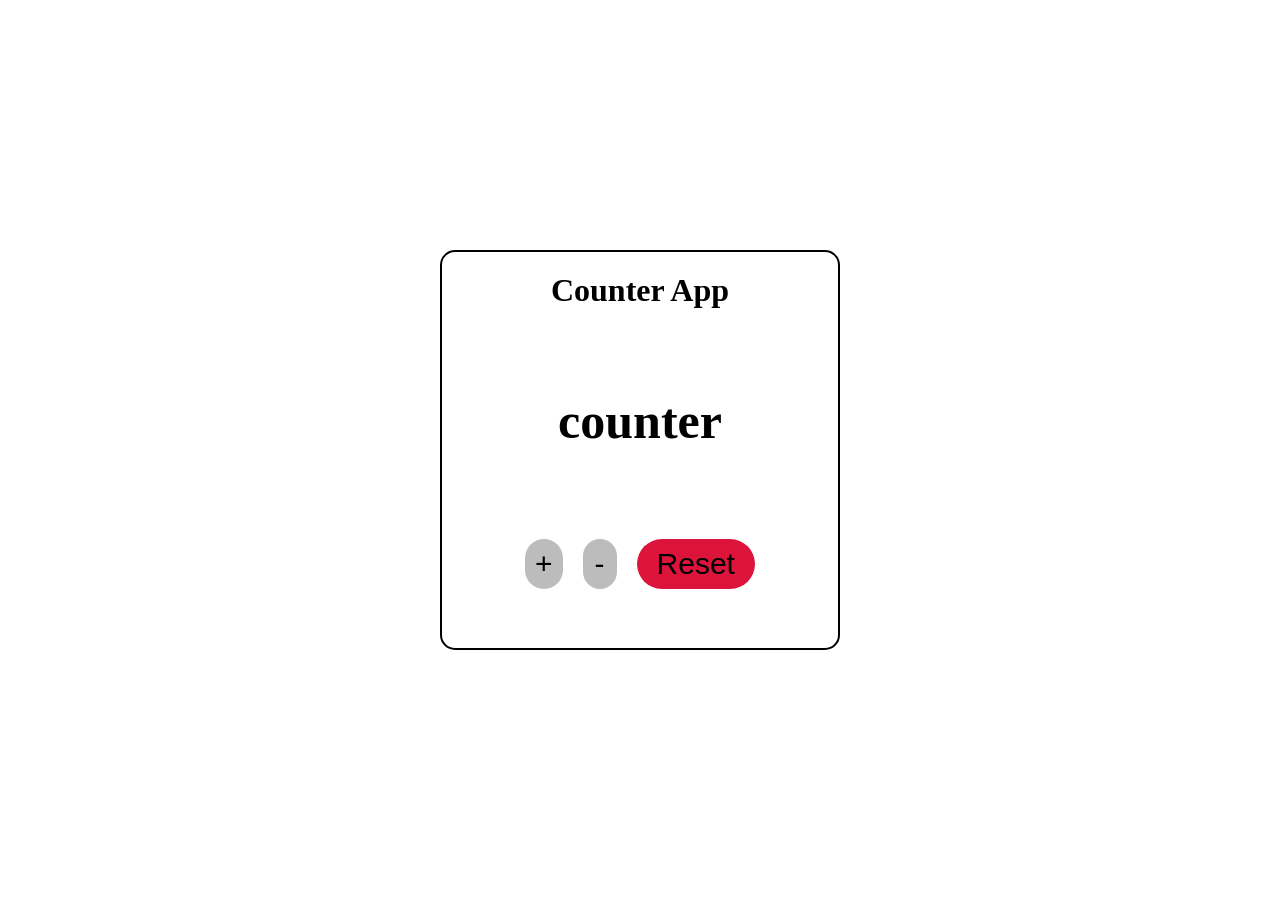
<file: dom-practice/counter-app/index.html>
<!DOCTYPE html>
<html lang="en">
<head>
    <meta charset="UTF-8">
    <meta name="viewport" content="width=device-width, initial-scale=1.0">
    <title>Counter App</title>
    <link rel="stylesheet" href="style.css">
</head>
<body>
    <div id="main">
        <h1>Counter App</h1>
        <h2>counter</h2>
        <div id="btns">
            <button id="plus">+</button>
            <button id="minus">-</button>
            <button id="reset">Reset</button>
        </div>
    </div>

    <script src="script.js"></script>
</body>
</html>
</file>
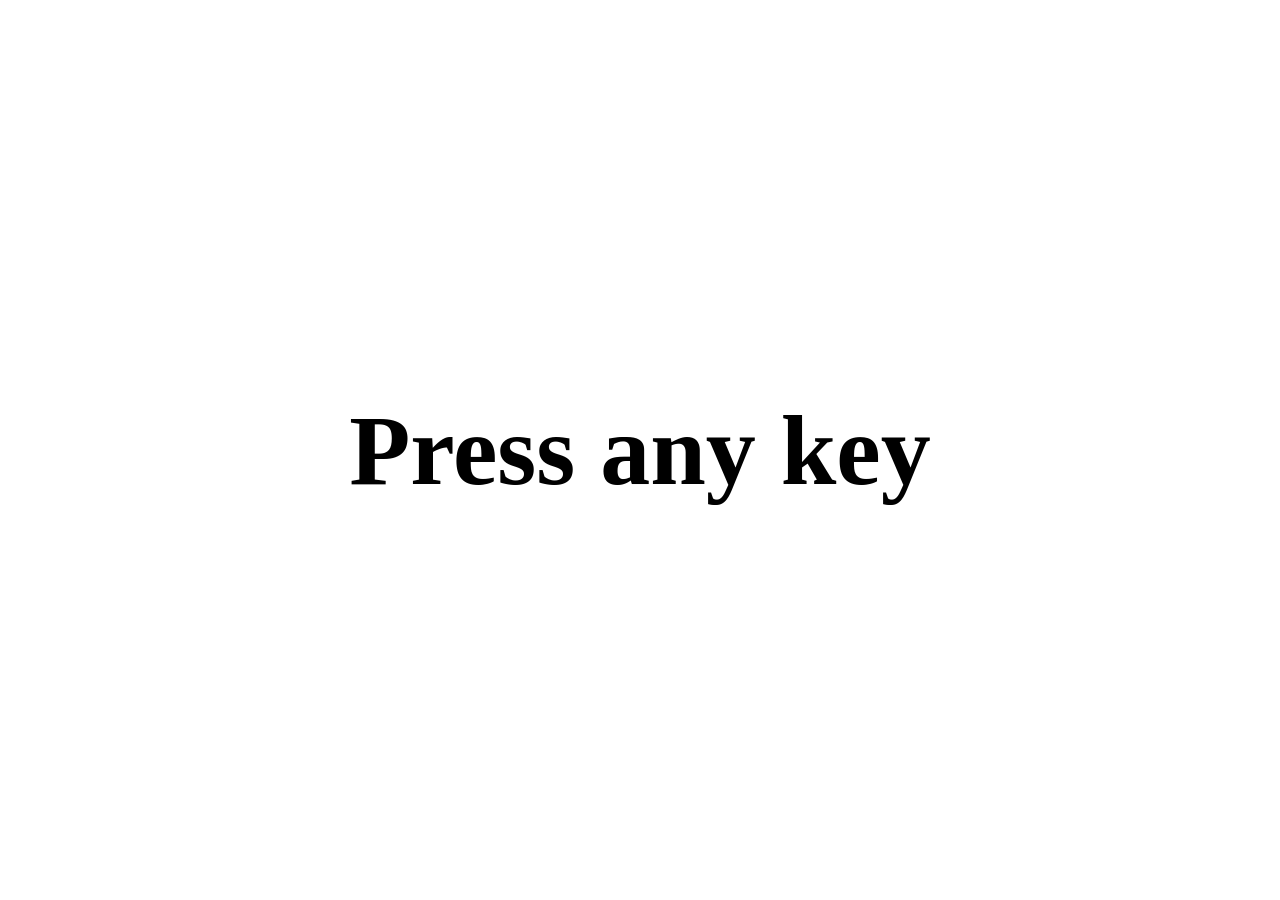
<file: dom-practice/project-1/index.html>
<!DOCTYPE html>
<html lang="en">
<head>
    <meta charset="UTF-8">
    <meta name="viewport" content="width=device-width, initial-scale=1.0">
    <title>Key Detector</title>
    <link rel="stylesheet" href="style.css">
</head>
<body>
    <div id="main">
        <h1>Press any key</h1>
    </div>




    <script src="script.js"></script>
</body>
</html>
</file>
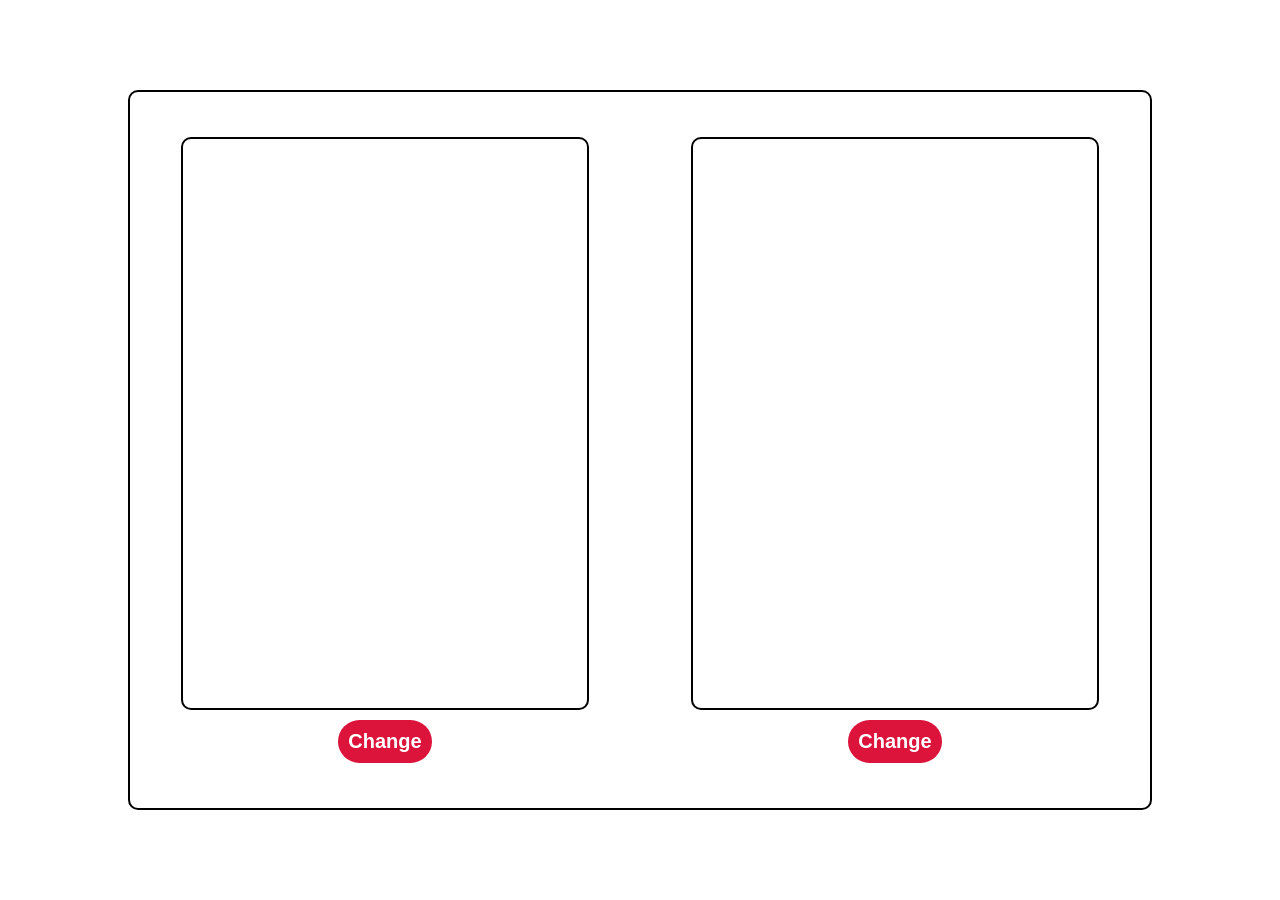
<file: dom-practice/project-2/index.html>
<!DOCTYPE html>
<html lang="en">
<head>
    <meta charset="UTF-8">
    <meta name="viewport" content="width=device-width, initial-scale=1.0">
    <title>Random Color Generator</title>
    <link rel="stylesheet" href="style.css">
</head>
<body>
   <div id="main">
    <div id="box1">
        <div id="innerbox1"></div>
        <button id="btn1">Change</button>
    </div>
    <div id="box2">
        <div id="innerbox2"></div>
        <button id="btn2">Change</button>
    </div>
   </div>
    <script src="script.js"></script>
</body>
</html>
</file>
<file: dom-practice/counter-app/style.css>
*{
    margin: 0;
    padding: 0;
    box-sizing: border-box;
}
html,body{
    width: 100%;
    height: 100%;
    display: flex;
    align-items: center;
    justify-content: center;
}

#main{
    width: 400px;
    height: 400px;
    border: 2px solid black;
    border-radius: 15px;
    display: flex;
    align-items: center;
    justify-content: center;
    flex-direction: column;
    gap: 80px;
    position: relative;
    background-color: white;
}
#main h1{
    top: 5%;
    position: absolute;
    user-select: none;
}
h2{
    user-select: none;
    font-size: 50px;
    position: absolute;
    bottom: 50%;
}

#btns{
    position: absolute;
    bottom: 15%;
    display: flex;
    justify-content: center;
    align-items: center;
    gap: 20px;
}

#plus{
    padding: 8px 10px;
    font-size: 30px;
    background-color: rgb(188, 188, 188);
    border: none;
    border-radius: 50px;
    cursor: pointer;
    user-select: none;
}
#minus{
    padding: 8px 12px;
    font-size: 30px;
    background-color: rgb(188, 188, 188);
    border: none;
    border-radius: 50px;
    cursor: pointer;
    user-select: none;
}
#reset{
    padding: 8px 20px;
    font-size: 30px;
    background-color: crimson;
    border: none;
    border-radius: 50px;
    cursor: pointer;
    user-select: none;
}
button:active{
    scale: 0.95;
}
</file>
<file: dom-practice/project-1/style.css>
*{
    margin: 0;
    padding: 0;
    box-sizing: border-box;
}

html,body{
    width: 100%;
    height: 100%;
}

#main{
    width: 100%;
    height: 100%;
    display: flex;
    align-items: center;
    justify-content: center;
}

#main h1{
    font-size: 100px;
    user-select: none;
}
</file>
<file: dom-practice/project-2/style.css>
*{
    margin: 0;
    padding: 0;
    box-sizing: border-box;
}

html,body{
    width: 100%;
    height: 100%;
    display: flex;
    align-items: center;
    justify-content: center;
}

#main{
    width: 80%;
    height: 80%;
    border: 2px solid black;
    border-radius: 10px;
    display: flex;
    align-items: center;
    justify-content: center;
}

#main #box1{
    width: 100%;
    height: 100%;
    display: flex;
    justify-content: center;
    align-items: center;
    flex-direction: column;
    gap: 10px;
}
#main #box1 #innerbox1{
    width: 80%;
    height: 80%;
    border: 2px solid black;
    border-radius: 10px;
}
#main #box2{
    width: 100%;
    height: 100%;
    display: flex;
    align-items: center;
    justify-content: center;
    flex-direction: column;
    gap: 10px;
}
#main #box2 #innerbox2{
    width: 80%;
    height: 80%;
    border: 2px solid black;
    border-radius: 10px;
}

button{
    padding: 10px 10px;
    background-color: crimson;
    color: white;
    border: none;
    border-radius: 60px;
    font-size: 20px;
    font-weight: 600;
    cursor: pointer;
}

button:active{
    scale: 0.95;
    background-color: rgb(184, 19, 52);
}
</file>
